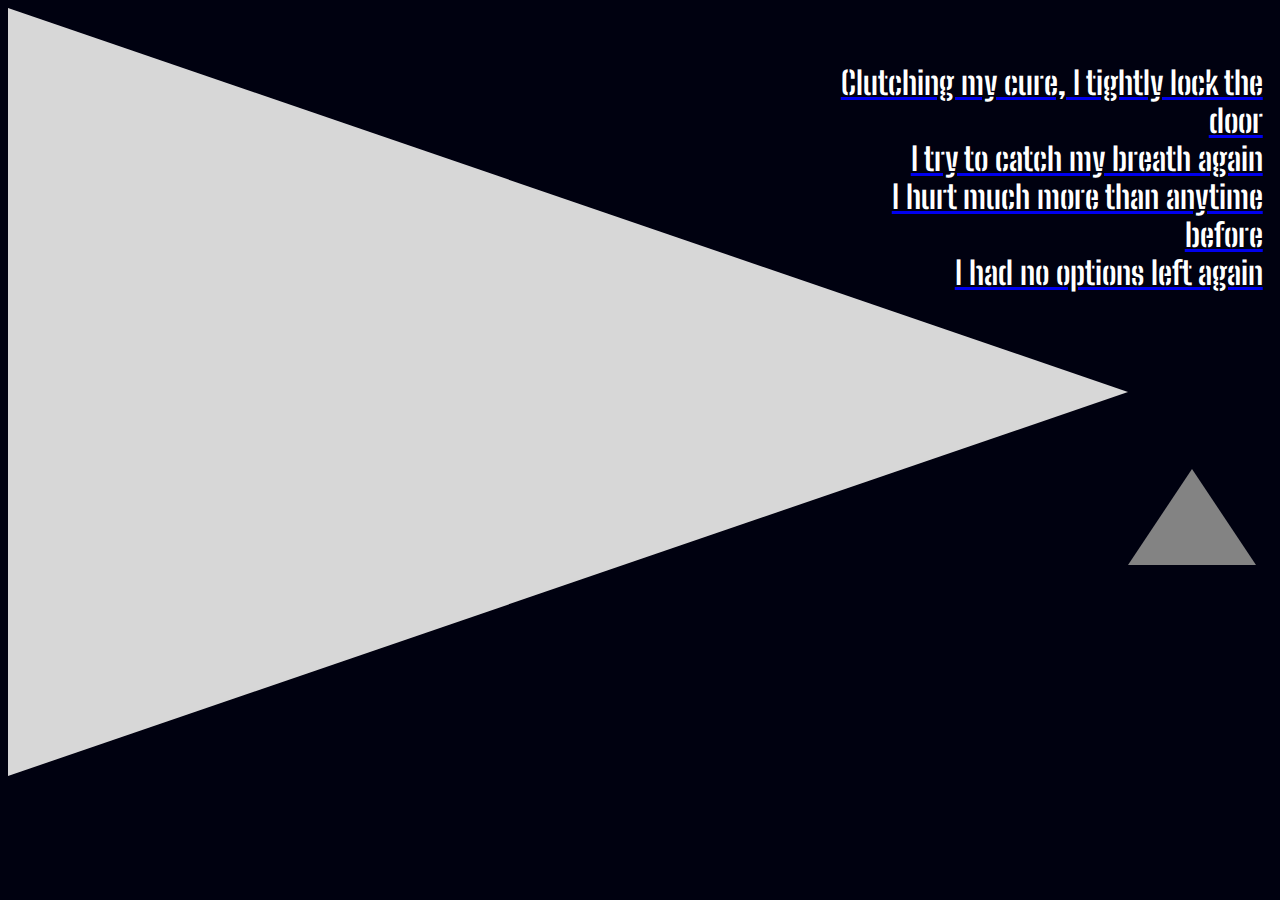
<file: page1.html>
<!DOCTYPE html>
<html>
  <head>
    <title>MW | Animation Station</title>
 <meta name="description" content="">
  <meta name="viewport" content="width=device-width, initial-scale=1">
  <meta charset="utf-8">
  <meta property="og:title" content="">
  <meta property="og:type" content="">
  <meta property="og:url" content="">
  <meta property="og:image" content="">

  <link rel="preconnect" href="https://fonts.gstatic.com">
  <link href="https://fonts.googleapis.com/css2?family=Big+Shoulders+Stencil+Text:wght@100;300;400;500;600;700;800;900&display=swap" rel="stylesheet">
  <link href="https://fonts.googleapis.com/css2?family=Nothing+You+Could+Do&display=swap" rel="stylesheet">

  <link rel="stylesheet" href="https://cdnjs.cloudflare.com/ajax/libs/animate.css/4.1.1/animate.min.css">

  <link rel="stylesheet" href="style1.css">

  <body>


    <a href="page2.html"><main>

      <h1>Clutching my cure, I tightly lock the door<br>
      I try to catch my breath again<br>
      I hurt much more than anytime before<br>
      I had no options left again</h1>

      <h2>I don't want to be the one the battles always choose<br>
      'Cause inside, I realize that I'm the one confused</h2>
      
      <div class="triangle1"></div>
      <div class="triangle2"></div>

    </main></a>



  </body>
</html>
</file>
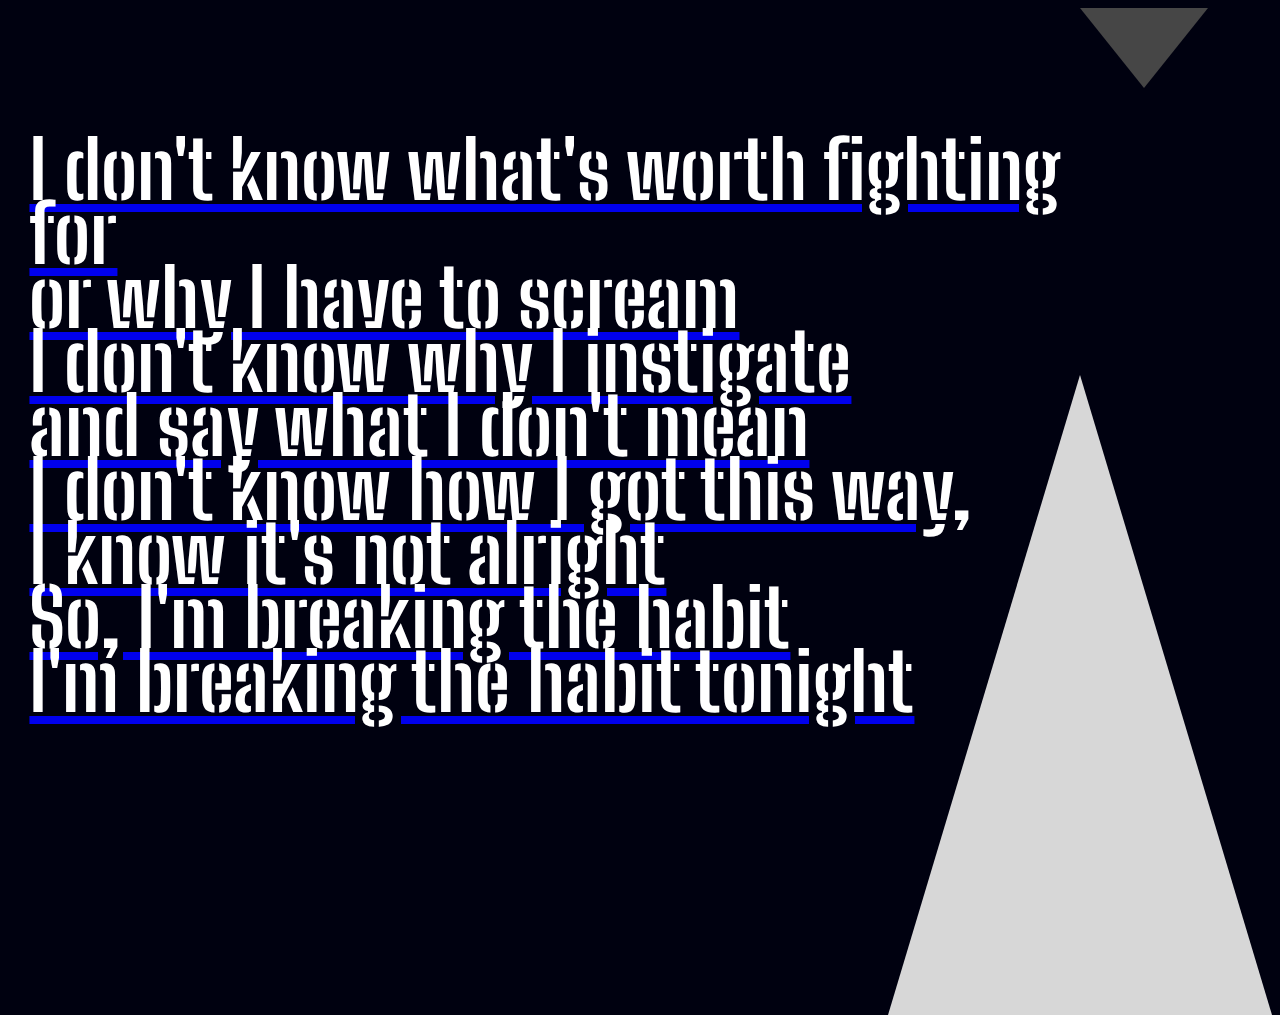
<file: page2.html>
<!DOCTYPE html>
<html>
  <head>
    <title>MW | Animation Station</title>
 <meta name="description" content="">
  <meta name="viewport" content="width=device-width, initial-scale=1">
  <meta charset="utf-8">
  <meta property="og:title" content="">
  <meta property="og:type" content="">
  <meta property="og:url" content="">
  <meta property="og:image" content="">

  <link rel="preconnect" href="https://fonts.gstatic.com">
  <link href="https://fonts.googleapis.com/css2?family=Big+Shoulders+Stencil+Text:wght@100;300;400;500;600;700;800;900&display=swap" rel="stylesheet">
  <link href="https://fonts.googleapis.com/css2?family=Nothing+You+Could+Do&display=swap" rel="stylesheet">

  <link rel="stylesheet" href="https://cdnjs.cloudflare.com/ajax/libs/animate.css/4.1.1/animate.min.css">

  <link rel="stylesheet" href="style2.css">

  <body>


    <a href="index.html"><main>

      <h1>I don't know what's worth fighting for<br>
      or why I have to scream<br>
      I don't know why I instigate<br>
      and say what I don't mean<br>
      I don't know how I got this way,<br>
      I know it's not alright<br>
      So, I'm breaking the habit<br>
      I'm breaking the habit tonight</h1>

      <div class="triangle1"></div>
      <div class="triangle2"></div>
      
    </main></a>



  </body>
</html>
</file>
<file: style1.css>
html {
  font-size: 1rem;
  font-family: 'Big Shoulders Stencil Text', cursive;
  background: #000110;
}

body {
  padding: 0;
  color: #fff;
}

main {
  color: #fff;
  display: grid;
  grid-template-columns: repeat(9, 1fr);
  grid-template-rows: repeat(5, 20%);
  padding: 0;
  max-width: 100%;
  max-height: 100%
}

main: hover {
  text-decoration-style: none;
}


h1, h2, h3 {
  font-family: 'Big Shoulders Stencil Text', cursive;
  margin-top: 12%;
  margin-right: 2%;
  padding: 0;
}

h1 {
  font-size: 2rem;
  grid-column: 6 / 10;
  grid-row: 1 / 2;
  text-align: right;
  animation: headShake;
  animation-duration: .5s;
}

h2 {
  color: #000;
  font-size: 1.5rem;
  grid-column: 3 / 8;
  grid-row: 3 / 4;
  animation: fadeOut;
  animation-duration: 5s;
}

.triangle1 {
  width: 0;
  height: 0;
  border-bottom: 24rem solid transparent;
  border-left: 70rem solid #d7d7d7;
  border-top: 24rem solid transparent;
  grid-area: 1 / 1 / 6 / 8;
}

.triangle2 {
  width: 0;
  height: 0;
  border-bottom: 6rem solid #838383;
  border-left: 4rem solid transparent;
  border-right: 4rem solid transparent;
  grid-area: 4 / 8 / 5 / 9;
}
</file>
<file: style2.css>
html {
  font-size: 1rem;
  font-family: 'Big Shoulders Stencil Text', cursive;
  background: #000110;
}

body {
  padding: 0;
  color: #fff;
}

main {
  color: #fff;
  display: grid;
  grid-template-columns: repeat(9, 1fr);
  grid-template-rows: repeat(5, 20%);
  padding: 0;
  max-width: 100%;
  max-height: 100%
}

main: hover {
  text-decoration-style: none;
}


h1 {
  animation: shakeX;
  animation-duration: 0.5s;
  font-family: 'Big Shoulders Stencil Text', cursive;
  margin-top: 12%;
  margin-left: 2%;
  font-size: 5rem;
  line-height: 4rem;
  grid-column: 1 / 9;
  grid-row: 1 / 6;
}

  

.triangle1 {
  width: 0;
  height: 0;
  border-bottom: 40rem solid #d7d7d7;
  border-left: 12rem solid transparent;
  border-right: 12rem solid transparent;
  grid-area: 3 / 8 / 7 / 11;
  animation: jello;
  animation-duration: 0.5s;
}

.triangle2 {
  width: 0;
  height: 0;
  border-top: 5rem solid #464646;
  border-right: 4rem solid transparent;
  border-left: 4rem solid transparent;
  grid-area: 1 / 9 / 2 / 10;
  animation: jello;
  animation-duration: 0.5s;
}
</file>
